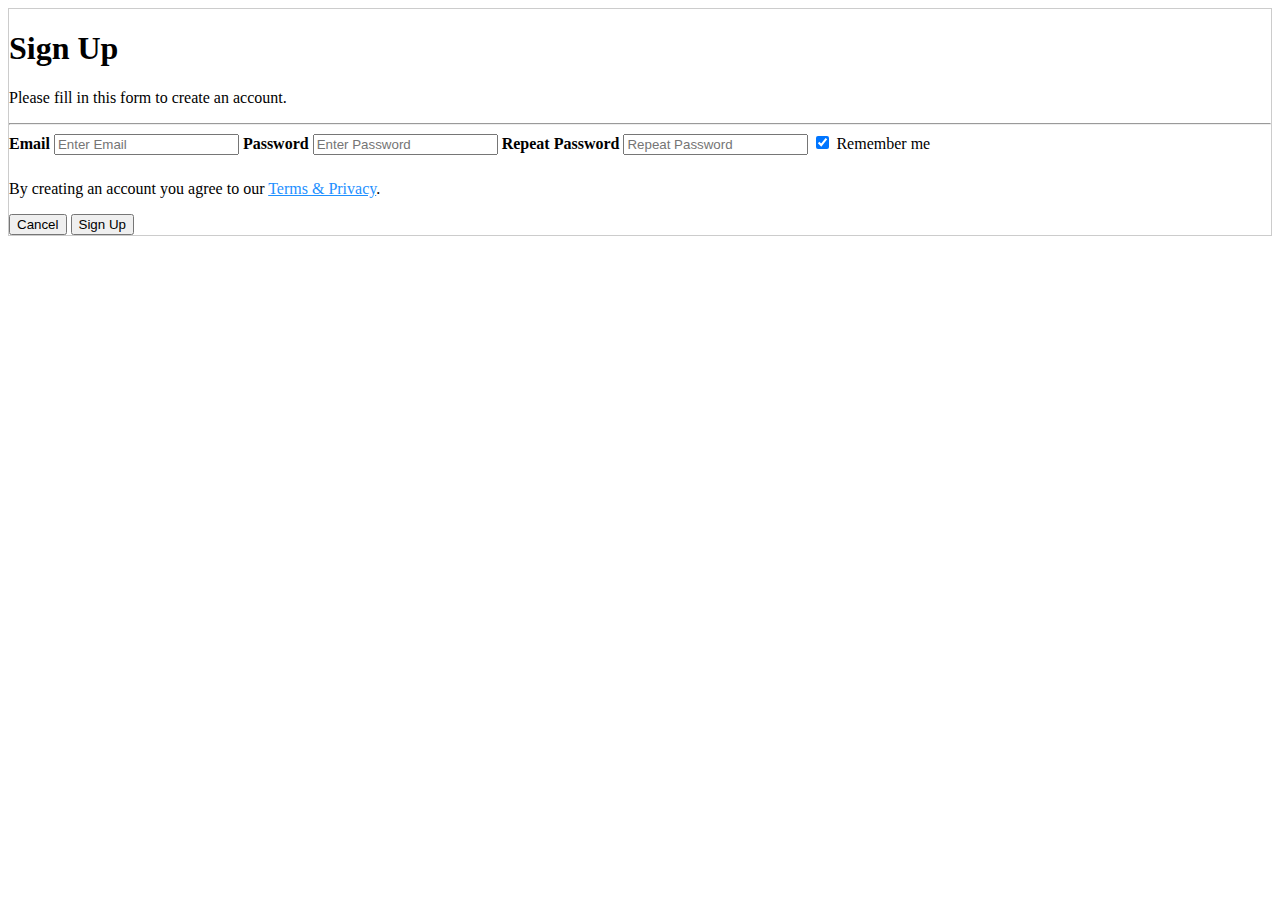
<file: sighn.html>
<html lang="en" dir="ltr">
  <head>
    <meta charset="utf-8">
    <title></title>
    <link rel="stylesheet" href="C:\Users\HP\OneDrive\Desktop\IMP\Udem\Web development\CSS-MY Site\css\sign.css">
  </head>
  <body>



<form action="action_page.php" style="border:1px solid #ccc">
  <div class="container">
    <h1>Sign Up</h1>
    <p>Please fill in this form to create an account.</p>
    <hr>

    <label for="email"><b>Email</b></label>
    <input type="text" placeholder="Enter Email" name="email" required>

    <label for="psw"><b>Password</b></label>
    <input type="password" placeholder="Enter Password" name="psw" required>

    <label for="psw-repeat"><b>Repeat Password</b></label>
    <input type="password" placeholder="Repeat Password" name="psw-repeat" required>

    <label>
      <input type="checkbox" checked="checked" name="remember" style="margin-bottom:15px"> Remember me
    </label>

    <p>By creating an account you agree to our <a href="#" style="color:dodgerblue">Terms & Privacy</a>.</p>

    <div class="clearfix">
      <button type="button" class="cancelbtn">Cancel</button>
      <button type="submit" class="signupbtn">Sign Up</button>
    </div>
  </div>
</form>
</file>
